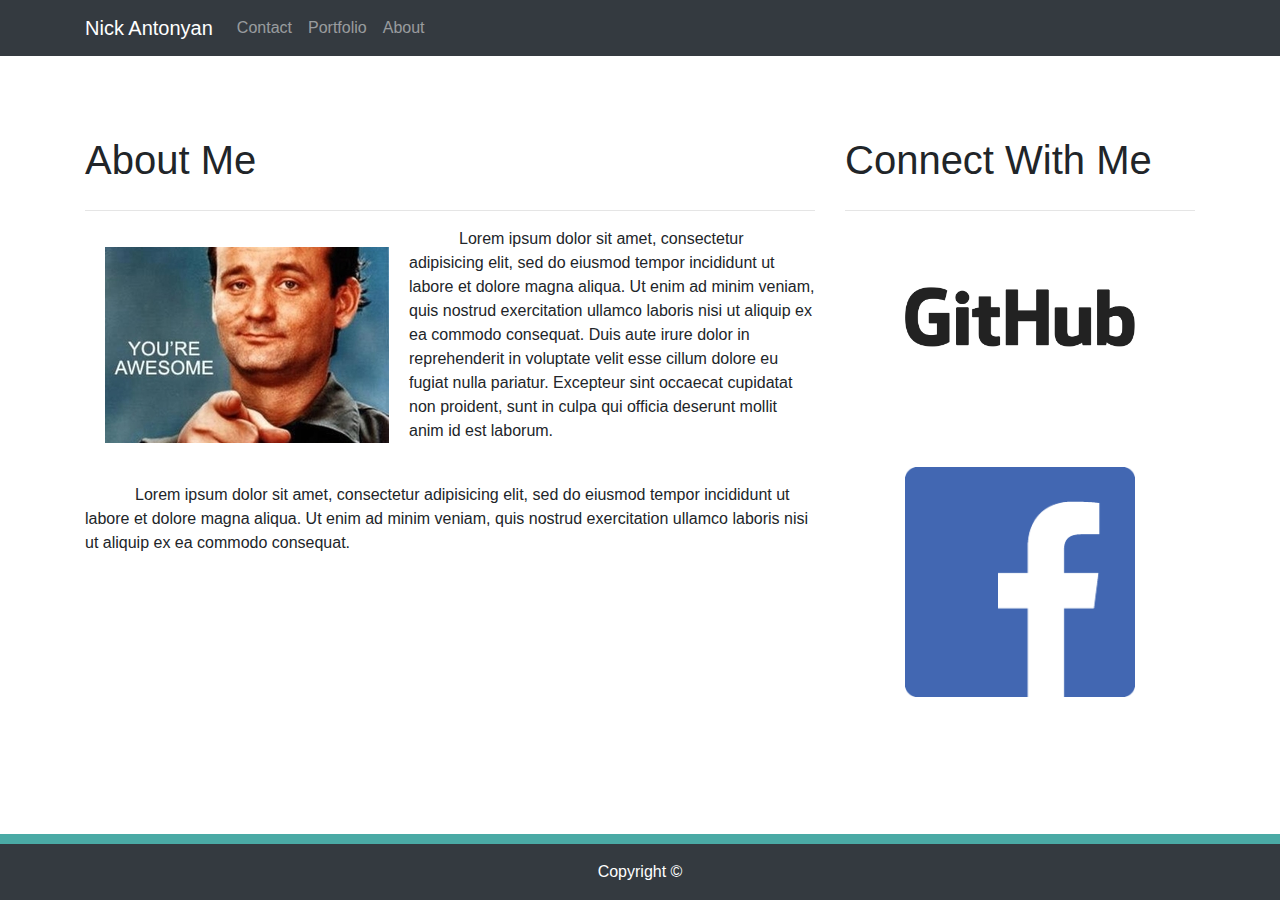
<file: index.html>
<!DOCTYPE html>
<html lang="en-us">

<head>

  <meta charset="UTF-8">
  <meta name="viewport" content="width=device-width, initial-scale=1.0">
  <meta http-equiv="X-UA-Compatible" content="ie=edge">

  <title>Bootstrap Basic Portfolio</title>


  <link rel="stylesheet" href="https://maxcdn.bootstrapcdn.com/bootstrap/4.0.0/css/bootstrap.min.css">


  <link rel="stylesheet" href="style.css" media="screen">

</head>

<body>
  <nav class="navbar navbar-expand-sm bg-dark navbar-dark navbar-fixed-top">
    <div class="container">
      <div class="navbar-header">
        <a class="navbar-brand" href="index.html" id="logo">Nick Antonyan</a>
      </div>
      <button type="button" class="navbar-toggler collapsed ml-auto" data-toggle="collapse" data-target="#page-nav-collapse" aria-expanded="false">
        <span class="sr-only">Toggle navigation</span>
        <span class="icon-bar"></span>
        <span class="icon-bar"></span>
        <span class="icon-bar"></span>
      </button>
      <div class="collapse navbar-collapse" id="page-nav-collapse">
        <ul class="nav navbar-nav navbar-right">
          <li>
            <a class="nav-link" href="contact.html">Contact</a>
          </li>
          <li>
            <a class="nav-link" href="portfolio.html">Portfolio</a>
          </li>
          <li>
            <a class="nav-link" href="index.html">About</a>
          </li>
        </ul>
      </div>

    </div>

  </nav>


  <main class="container">
    <section class="row">
      <div class="col-md-8">
        <article class="block">
          <h1 class="block-header">About Me</h1>
          <hr />
          <img src="images/filler-image.jpg " alt="" id="filler" />
          <p>Lorem ipsum dolor sit amet, consectetur adipisicing elit, sed do eiusmod tempor incididunt ut labore et dolore
            magna aliqua. Ut enim ad minim veniam, quis nostrud exercitation ullamco laboris nisi ut aliquip ex ea commodo
            consequat. Duis aute irure dolor in reprehenderit in voluptate velit esse cillum dolore eu fugiat nulla pariatur.
            Excepteur sint occaecat cupidatat non proident, sunt in culpa qui officia deserunt mollit anim id est laborum.</p>
          <br />
          <p>Lorem ipsum dolor sit amet, consectetur adipisicing elit, sed do eiusmod tempor incididunt ut labore et dolore
            magna aliqua. Ut enim ad minim veniam, quis nostrud exercitation ullamco laboris nisi ut aliquip ex ea commodo
            consequat.
          </p>
        </article>
      </div>
      <div class="col-md-4">
        <aside class="block">
          <h1 class="block-header connect-header">Connect With Me</h1>
          <hr />
          <div id="images">
            <img src="images/GitHub-Logo.png" alt="" class="img-thumbnail">
            <img src="images/Facebook_logo_(square).png" alt="" class="img-thumbnail">

          </div>
        </aside>
      </div>
    </section>
  </main>


  <footer class="footer">
    <div class="p-3  bg-dark text-white">

      Copyright &copy;
    </div>
  </footer>



  <!-- jQuery CDN -->
  <script type="text/javascript" src="https://cdnjs.cloudflare.com/ajax/libs/jquery/3.2.1/jquery.min.js"></script>

  <!-- Bootstrap CDN -->
  <script src="https://maxcdn.bootstrapcdn.com/bootstrap/4.0.0/js/bootstrap.min.js"></script></script>
</body>

</html>
</file>
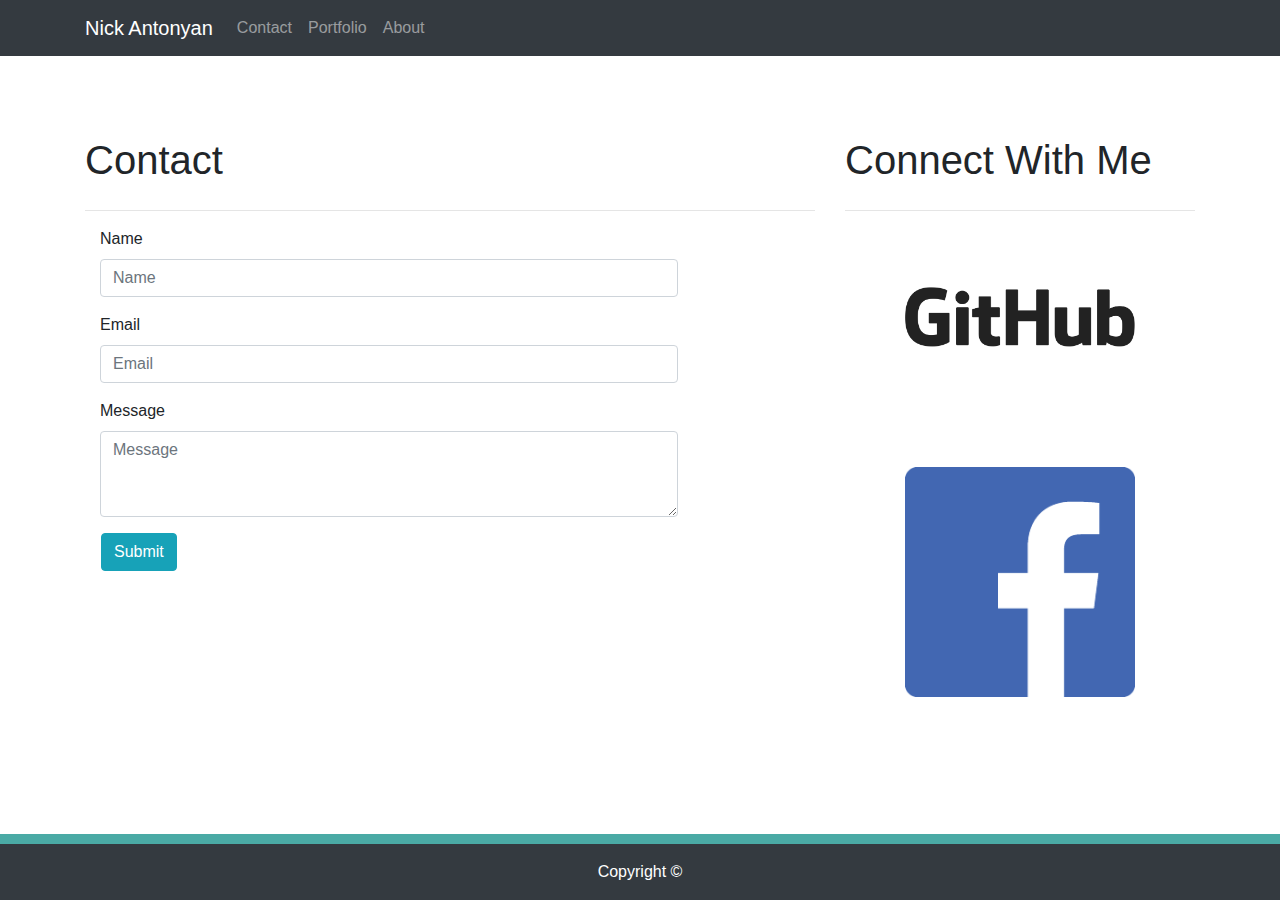
<file: contact.html>
<!DOCTYPE html>
<html lang="en-us">

<head>

  <meta charset="UTF-8">
  <meta name="viewport" content="width=device-width, initial-scale=1.0">
  <meta http-equiv="X-UA-Compatible" content="ie=edge">

  <title>Bootstrap Basic Portfolio</title>


  <link rel="stylesheet" href="https://maxcdn.bootstrapcdn.com/bootstrap/4.0.0/css/bootstrap.min.css">


  <link rel="stylesheet" href="style.css" media="screen">

</head>

<body>

  <nav class="navbar navbar-expand-sm bg-dark navbar-dark navbar-fixed-top">
    <div class="container">

      <div class="navbar-header">
        <a class="navbar-brand" href="index.html" id="logo">Nick Antonyan</a>
      </div>
      <button type="button" class="navbar-toggler collapsed ml-auto" data-toggle="collapse" data-target="#page-nav-collapse" aria-expanded="false">
        <span class="sr-only">Toggle navigation</span>
        <span class="icon-bar"></span>
        <span class="icon-bar"></span>
        <span class="icon-bar"></span>
      </button>

      <div class="collapse navbar-collapse" id="page-nav-collapse">
        <ul class="nav navbar-nav navbar-right">
          <li>
            <a class="nav-link" href="contact.html">Contact</a>
          </li>
          <li>
            <a class="nav-link" href="portfolio.html">Portfolio</a>
          </li>
          <li>
            <a class="nav-link" href="index.html">About</a>
          </li>
        </ul>
      </div>

    </div>

  </nav>

  <main class="container">
    <section class="row">
      <div class="col-md-8">
        <form class="block form-horizontal">
          <h1 class="block-header">Contact</h1>
          <hr />
          <div class="form-group">
            <label for="name" class="col-sm-2 control-label">Name</label>
            <div class="col-sm-10">
              <input type="email" class="form-control" id="name" placeholder="Name">
            </div>
          </div>
          <div class="form-group">
            <label for="email" class="col-sm-2 control-label">Email</label>
            <div class="col-sm-10">
              <input type="password" class="form-control" id="email" placeholder="Email">
            </div>
          </div>
          <div class="form-group">
            <label class="col-sm-2 control-label" for="msg">Message</label>
            <div class="col-sm-10">
              <textarea id="msg" class="form-control" rows="3" placeholder="Message"></textarea>
            </div>
          </div>
          <button class="ml-3 btn btn-info submit-btn">Submit</button>
        </form>
      </div>
      <div class="col-md-4">
        <aside class="block">
          <h1 class="block-header connect-header">Connect With Me</h1>
          <hr />
          <div id="images">
            <img src="images/GitHub-Logo.png" alt="" class="img-thumbnail">
            <img src="images/Facebook_logo_(square).png" alt="" class="img-thumbnail">

          </div>
        </aside>
      </div>
    </section>
  </main>



  <footer class="footer">
    <div class="p-3  bg-dark text-white">

      Copyright &copy;
    </div>
  </footer>


  <!-- jQuery CDN -->
  <script type="text/javascript" src="https://cdnjs.cloudflare.com/ajax/libs/jquery/3.2.1/jquery.min.js"></script>

  <!-- Bootstrap CDN -->
  <script src="https://maxcdn.bootstrapcdn.com/bootstrap/4.0.0/js/bootstrap.min.js"></script></script>

</body>

</html>
</file>
<file: style.css>
.block-header{
    padding-top: 80px;
    padding-bottom: 10px;
}

img{
    float: left;
    padding: 20px;
}

p{
    text-indent: 50px;
}

.footer {
	

	width: 100%;
	bottom: 0;
	position: fixed;
	border-top: solid #4aaaa5 10px;
    overflow: hidden;
    text-align: center;
}

.img-thumbnail {
    border: 0;
    padding: 60px;
 
    }
</file>
